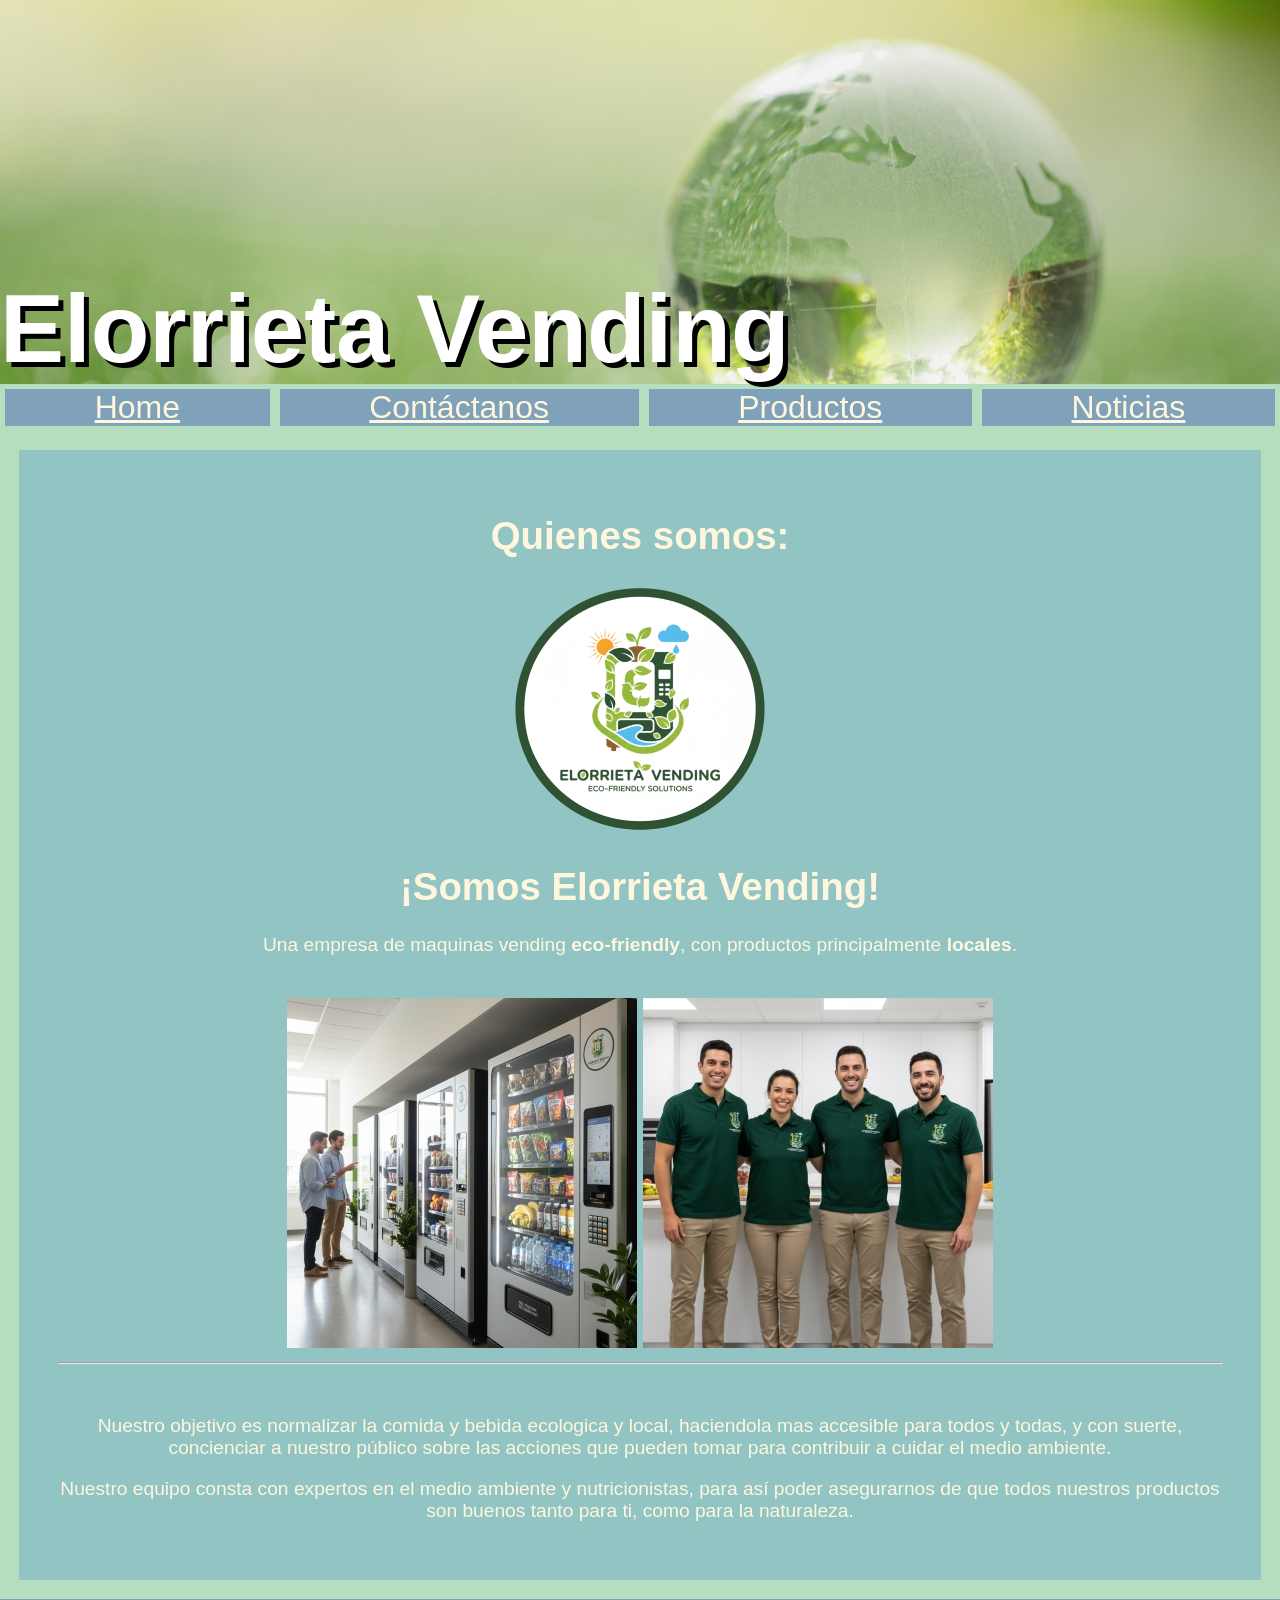
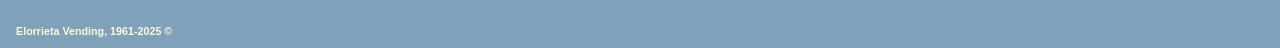
<file: index.html>
<!DOCTYPE html>
<html lang="en">
<head>
    <meta charset="UTF-8">
    <meta name="viewport" content="width=device-width, initial-scale=1.0">
    <meta name="language" content="es"/>
    <meta name="author" content="Julen Pérez"/>
    <meta name="owner" content="Elorrieta Vending"/>
    <meta name="description" content="La pagina web oficial de Elorrieta Vending."/>
    <meta name="keywords" content="eco-friendly, vending, naturaleza, venta, barato, economico, eco, español, bilbao, españa, refrescante, bebidas, agua, snacks, sal, dulce"/>
    <meta name="rating" content="general"/>
    <meta name="robot" content="index"/>
    <title>Home</title>
    <link rel="stylesheet" type="text/css" href="diseño/estilos.css">
    <link rel="icon" type="image/x-icon" href="imgs/Favicon.ico">
</head>
<body>
    <header>
        <h1 class="title"> Elorrieta Vending </h1>
        <nav>
            <div class="item"> <a href="index.html">Home</a> </div>
            <div class="item"> <a href="cont.html">Contáctanos</a> </div>
            <div class="item"> <a href="prod.html">Productos</a> </div>
            <div class="item"> <a href="not.html">Noticias</a> </div>
        </nav>
    </header>
    
    <div class="bd">
        <h1> Quienes somos: </h1>
        <img src="imgs/LogoPequeño.png"/>
        <h1>¡Somos <b>Elorrieta Vending</b>!</h1>
        <p> Una empresa de maquinas vending <b>eco-friendly</b>, con productos principalmente
            <b>locales</b>. </p> <br/>
        <img src="imgs/maquinas.jpg"/>
        <img src="imgs/employees.jpg"/>
        <hr/>
        <br/>
        <p>Nuestro objetivo es normalizar la comida y bebida ecologica y local, haciendola mas accesible para todos y todas, 
            y con suerte, concienciar a nuestro público sobre las acciones que pueden tomar para contribuir a cuidar el medio ambiente.</p>
        <p>Nuestro equipo consta con expertos en el medio ambiente y nutricionistas, para así 
            poder asegurarnos de que todos nuestros productos son buenos tanto para ti, como para la naturaleza.</p>
        </div>

    <footer>
        <h6>Elorrieta Vending, 1961-2025 ©</h6>
    </footer>
    
</body>
</html>
</file>
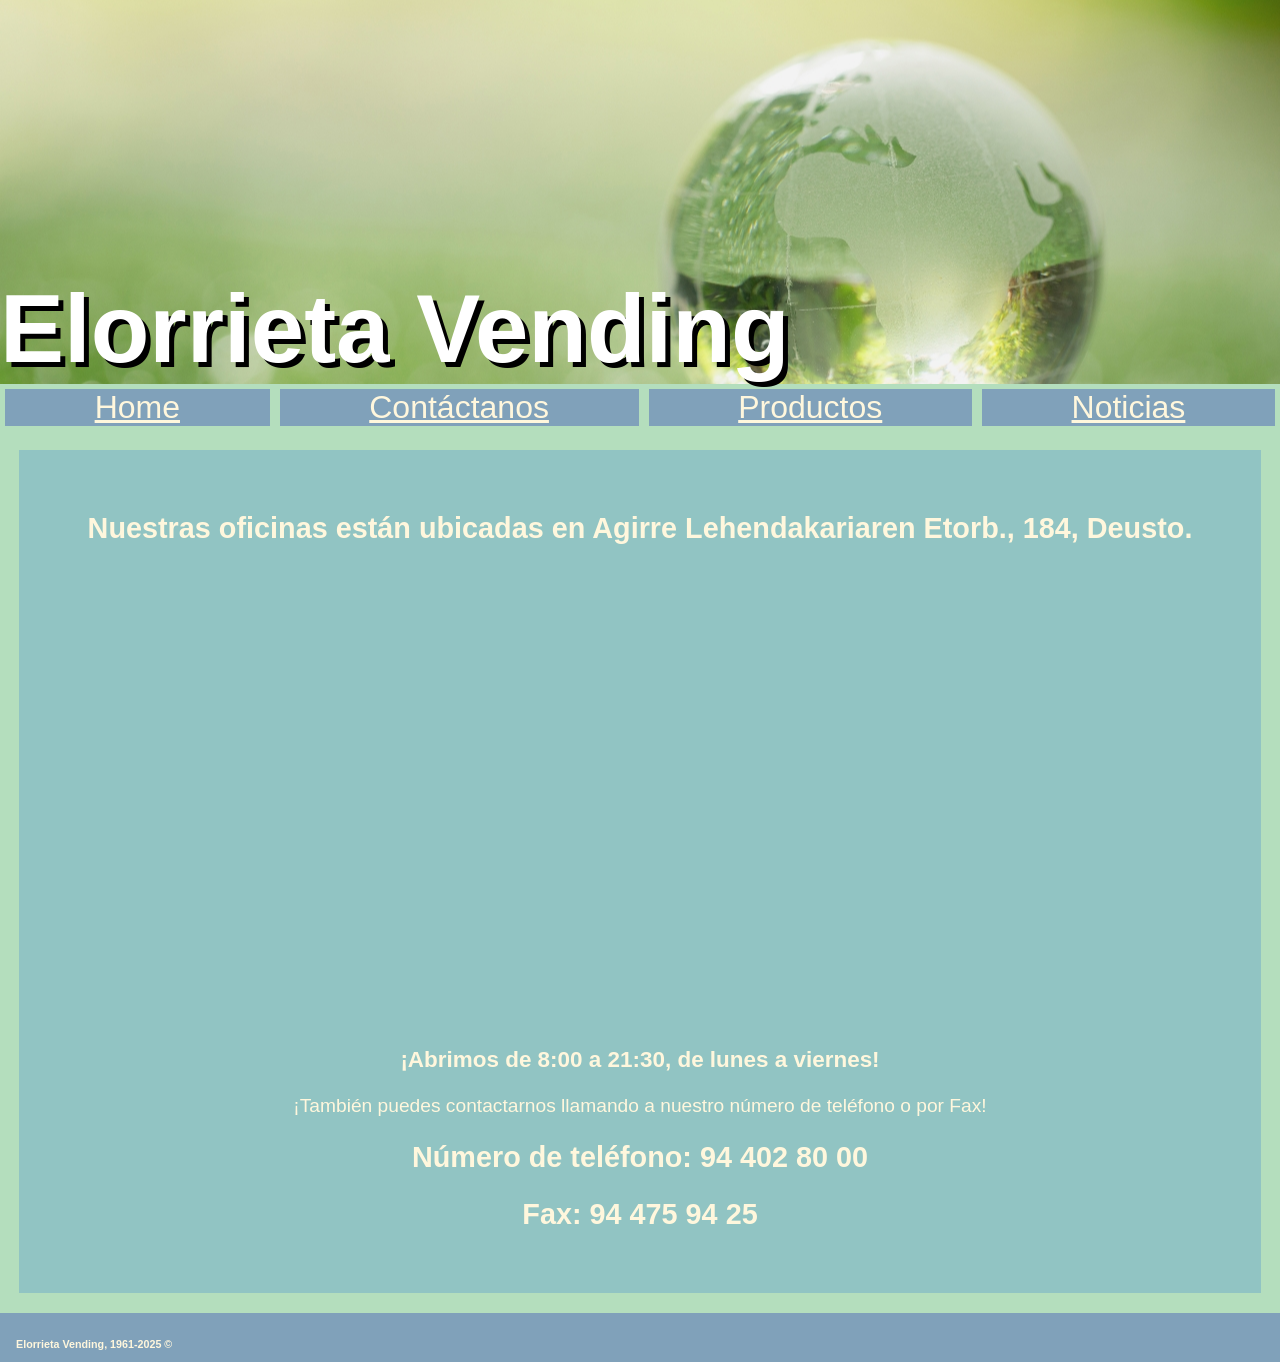
<file: cont.html>
<!DOCTYPE html>
<html lang="en">
<head>
    <meta charset="UTF-8">
    <meta name="viewport" content="width=device-width, initial-scale=1.0">
    <meta name="language" content="es"/>
    <meta name="author" content="Julen Pérez"/>
    <meta name="owner" content="Elorrieta Vending"/>
    <meta name="description" content="La pagina web oficial de Elorrieta Vending."/>
    <meta name="keywords" content="eco-friendly, vending, naturaleza, venta, barato, economico, eco, español, bilbao, españa, refrescante, bebidas, agua, snacks, sal, dulce"/>
    <meta name="rating" content="general"/>
    <meta name="robot" content="noindex"/>
    <title>Contáctanos</title>
    <link rel="stylesheet" type="text/css" href="diseño/estilos.css">
    <link rel="icon" type="image/x-icon" href="imgs/Favicon.ico">
</head>
<body>
    <header>
        <h1 class="title"> Elorrieta Vending </h1>
        <nav>
            <div class="item"> <a href="index.html">Home</a> </div>
            <div class="item"> <a href="cont.html">Contáctanos</a> </div>
            <div class="item"> <a href="prod.html">Productos</a> </div>
            <div class="item"> <a href="not.html">Noticias</a> </div>
        </nav>
    </header>
    
    <div class="bd">
        <h2>Nuestras oficinas están ubicadas en <b>Agirre Lehendakariaren Etorb., 184, Deusto</b>.</h2>
        <iframe src="https://www.google.com/maps/embed?pb=!1m18!1m12!1m3!1d158.67618683699035!2d-2.9650987058417764!3d43.28399200644934!2m3!1f42.971834634811735!2f45.0075845484222!3f0!3m2!1i1024!2i768!4f35!3m3!1m2!1s0xd4e507052ed4917%3A0xec69922dea02910b!2sCIFP%20Elorrieta%20Erreka%20Mari%20LHII!5e1!3m2!1ses!2ses!4v1761059114499!5m2!1ses!2ses" width="600" height="450" style="border:0;" allowfullscreen="" loading="lazy" referrerpolicy="no-referrer-when-downgrade"></iframe>
        <h3>¡Abrimos de 8:00 a 21:30, de lunes a viernes!</h3>
        <p>¡También puedes contactarnos llamando a nuestro número de teléfono o por Fax!</p>
        <h2><b>Número de teléfono</b>: 94 402 80 00</h2>
        <h2><b>Fax</b>: 94 475 94 25</h2>
    </div>

    <footer>
        <h6>Elorrieta Vending, 1961-2025 ©</h6>
    </footer>
    
</body>
</html>
</file>
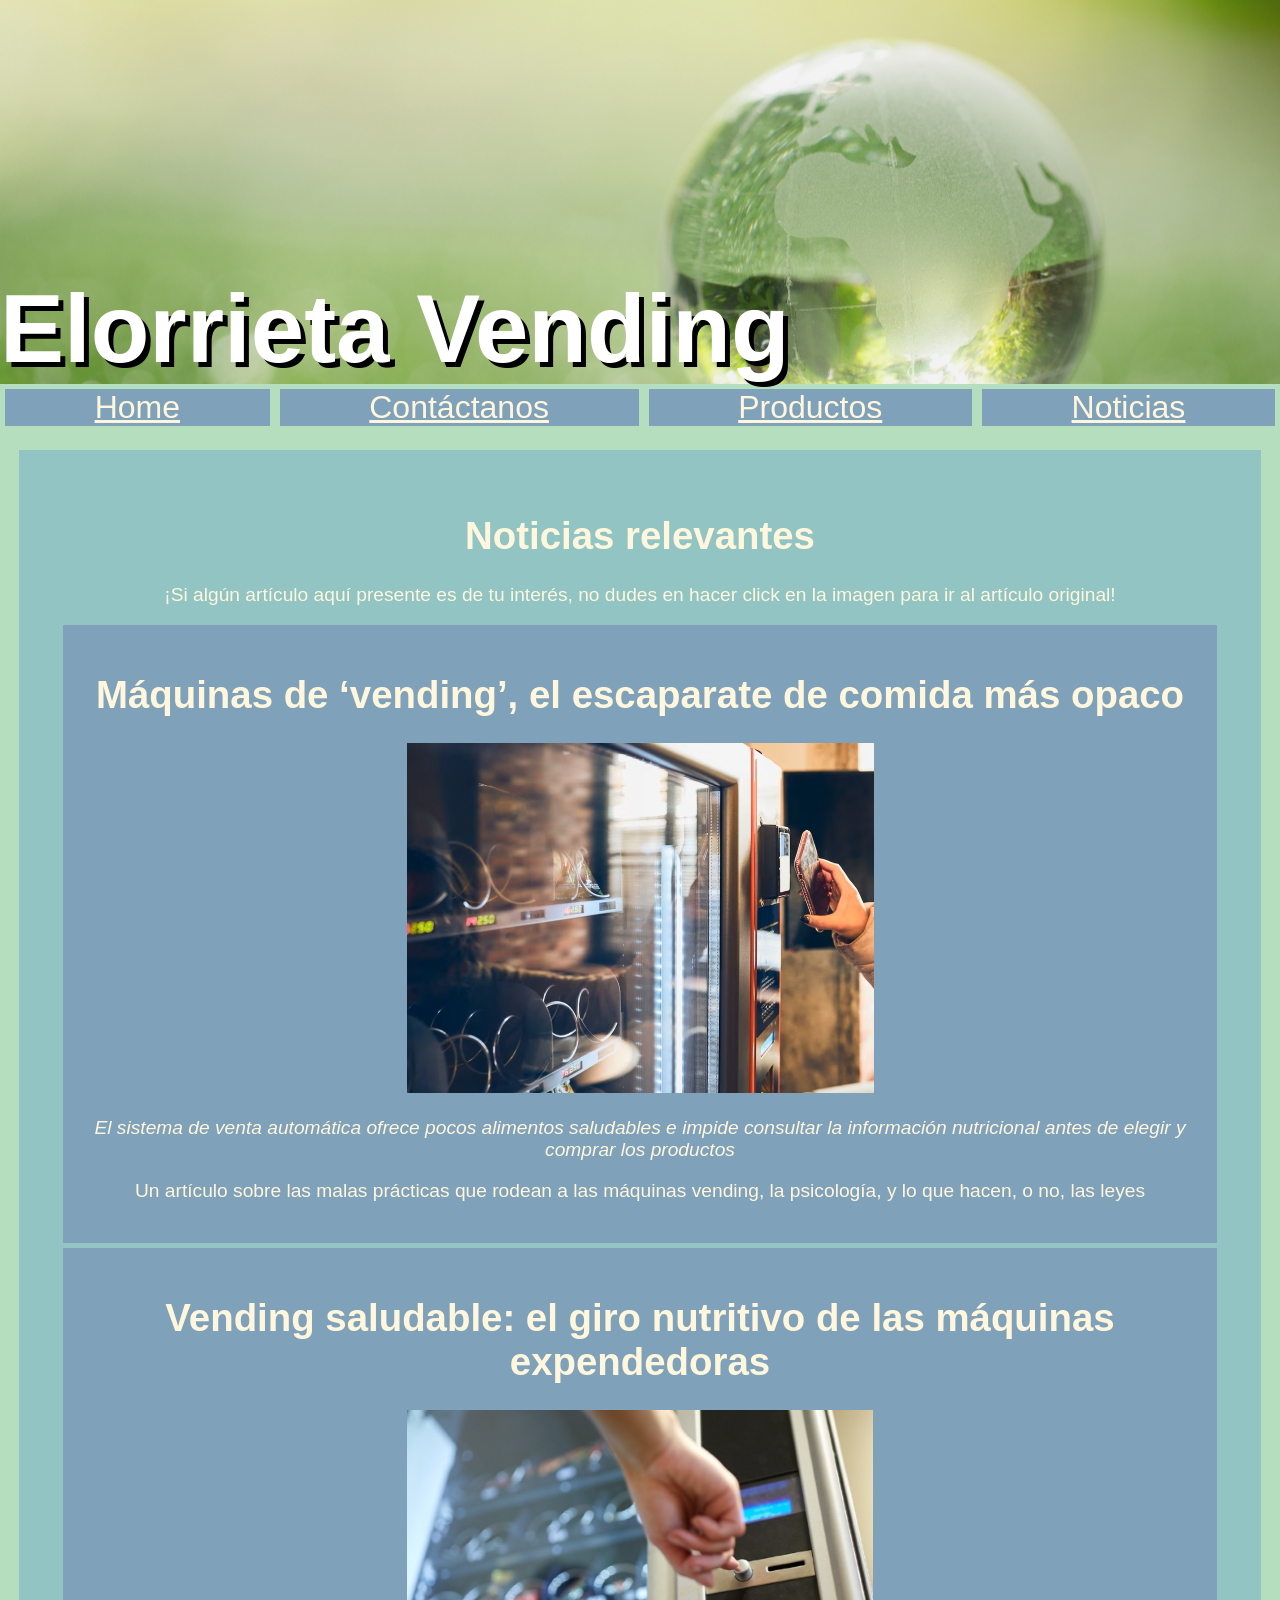
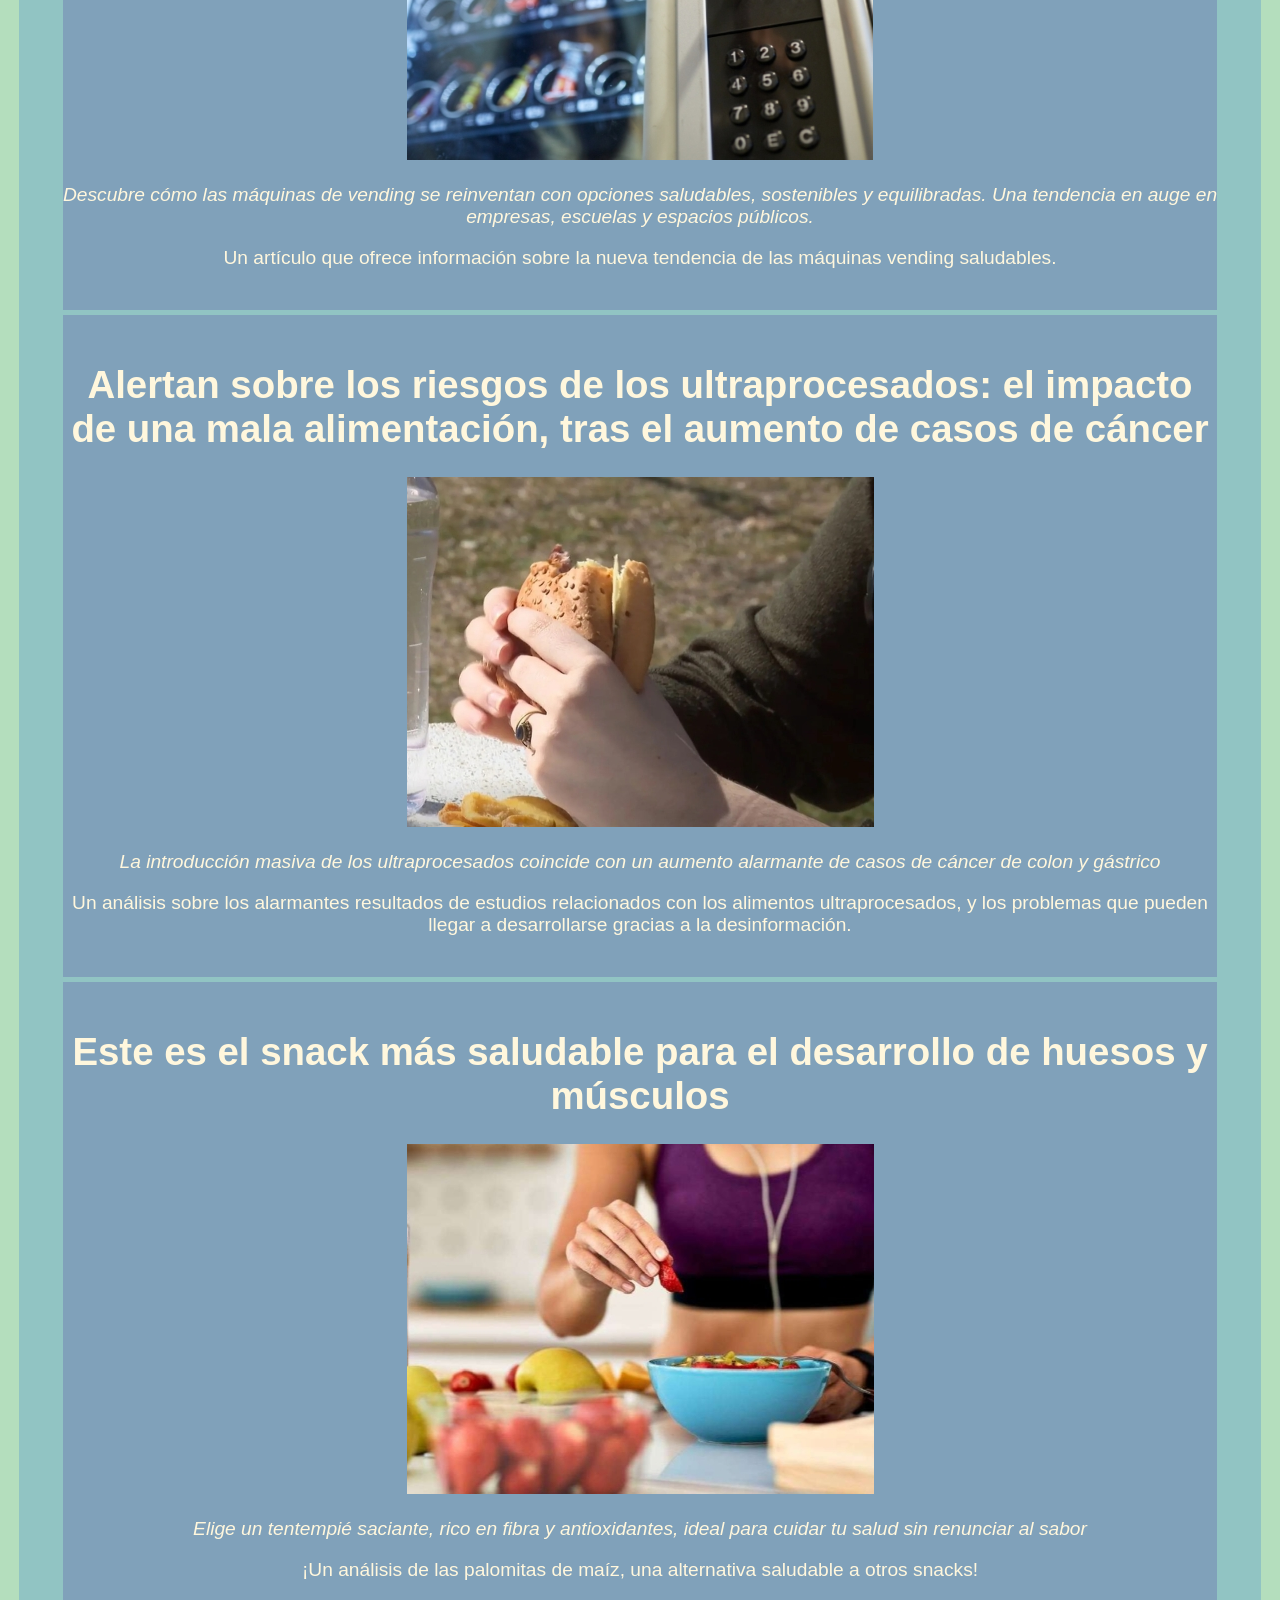
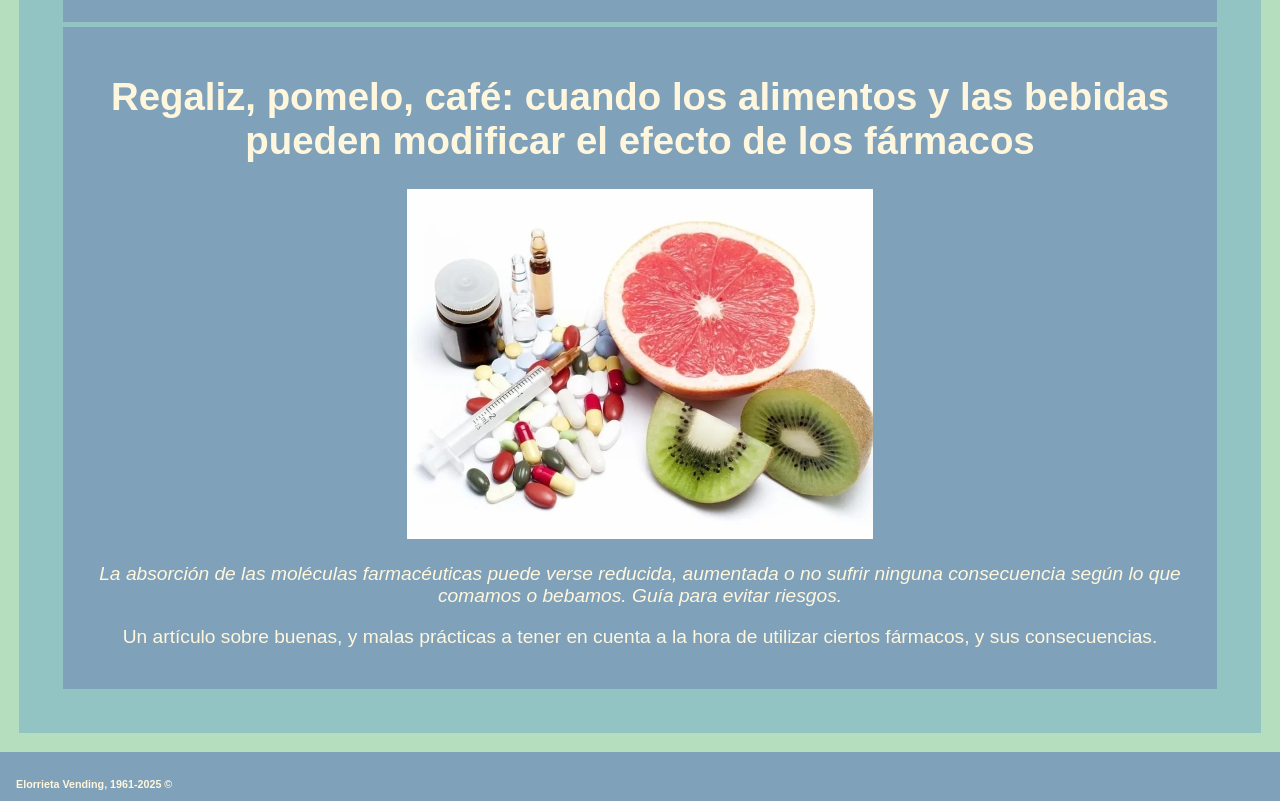
<file: not.html>
<!DOCTYPE html>
<html lang="en">
<head>
    <meta charset="UTF-8">
    <meta name="viewport" content="width=device-width, initial-scale=1.0">
    <meta name="language" content="es"/>
    <meta name="author" content="Julen Pérez"/>
    <meta name="owner" content="Elorrieta Vending"/>
    <meta name="description" content="La pagina web oficial de Elorrieta Vending."/>
    <meta name="keywords" content="eco-friendly, vending, naturaleza, venta, barato, economico, eco, español, bilbao, españa, refrescante, bebidas, agua, snacks, sal, dulce"/>
    <meta name="rating" content="general"/>
    <meta name="robot" content="noindex"/>
    <title>Noticias</title>
    <link rel="stylesheet" type="text/css" href="diseño/estilos.css">
    <link rel="icon" type="image/x-icon" href="imgs/Favicon.ico">
</head>
<body>
    <header>
        <h1 class="title"> Elorrieta Vending </h1>
        <nav>
            <div class="item"> <a href="index.html">Home</a> </div>
            <div class="item"> <a href="cont.html">Contáctanos</a> </div>
            <div class="item"> <a href="prod.html">Productos</a> </div>
            <div class="item"> <a href="not.html">Noticias</a> </div>
        </nav>
    </header>
    
    <div class="bd">
        <h1> Noticias relevantes </h1>
        <p>¡Si algún artículo aquí presente es de tu interés, no dudes en hacer click en la imagen para ir al artículo original!</p>
        
        <div class="item"> <br/>
            <h1>Máquinas de ‘vending’, el escaparate de comida más opaco</h1>
            <a href="https://elpais.com/gastronomia/2023-04-30/maquinas-de-vending-el-escaparate-de-comida-mas-opaco.html" target="_blank">
                <img  src="imgs/noticias/1.jpg"/>
            </a>
            <br/>
            <p> <i>El sistema de venta automática ofrece pocos alimentos saludables e impide consultar la información nutricional antes de elegir y comprar los productos </i> </p>
            <p>Un artículo sobre las malas prácticas que rodean a las máquinas vending, la psicología, y lo que hacen, o no, las leyes</p>
            <br/>
        </div>
        <div class="item"> <br/>
            <h1>Vending saludable: el giro nutritivo de las máquinas expendedoras</h1>
            <a href="https://www.excelenciasgourmet.com/es/vending-saludable" target="_blank">
                <img  src="imgs/noticias/2.jpg"/>
            </a>
            <br/>
            <p> <i>Descubre cómo las máquinas de vending se reinventan con opciones saludables, sostenibles y equilibradas. Una tendencia en auge en empresas, escuelas y espacios públicos.</i> </p>
            <p>Un artículo que ofrece información sobre la nueva tendencia de las máquinas vending saludables.</p>
            <br/>
        </div>
        <div class="item"> <br/>
            <h1>Alertan sobre los riesgos de los ultraprocesados: el impacto de una mala alimentación, tras el aumento de casos de cáncer</h1>
            <a href="https://www.cuatro.com/noticias/sociedad/20250927/alertan-riesgos-alimentos-ultraprocesados-alimentacion-aumento-casos-cancer_18_016705592.html" target="_blank">
                <img  src="imgs/noticias/3.jpg"/>
            </a>
            <br/>
            <p> <i>La introducción masiva de los ultraprocesados coincide con un aumento alarmante de casos de cáncer de colon y gástrico</i> </p>
            <p>Un análisis sobre los alarmantes resultados de estudios relacionados con los alimentos ultraprocesados, y los problemas que pueden llegar a desarrollarse gracias a la desinformación.</p>
            <br/>
        </div>
        <div class="item"> <br/>
            <h1>Este es el snack más saludable para el desarrollo de huesos y músculos</h1>
            <a href="https://www.vozpopuli.com/bienestar/este-es-el-snack-mas-saludable-para-el-desarrollo-de-huesos-y-musculos.html" target="_blank">
                <img  src="imgs/noticias/4.jpg"/>
            </a>
            <br/>
            <p> <i>Elige un tentempié saciante, rico en fibra y antioxidantes, ideal para cuidar tu salud sin renunciar al sabor</i> </p>
            <p>¡Un análisis de las palomitas de maíz, una alternativa saludable a otros snacks!</p>
            <br/>
        </div>
        <div class="item"> <br/>
            <h1>Regaliz, pomelo, café: cuando los alimentos y las bebidas pueden modificar el efecto de los fármacos</h1>
            <a href="https://www.elmundo.es/ciencia-y-salud/salud/2025/10/14/68ee6f16fdddff245b8b45c9.html" target="_blank">
                <img  src="imgs/noticias/5.jpg"/>
            </a>
            <br/>
            <p> <i>La absorción de las moléculas farmacéuticas puede verse reducida, aumentada o no sufrir ninguna consecuencia según lo que comamos o bebamos. Guía para evitar riesgos.</i> </p>
            <p>Un artículo sobre buenas, y malas prácticas a tener en cuenta a la hora de utilizar ciertos fármacos, y sus consecuencias.</p>
            <br/>
        </div>
    </div>

    <footer>
        <h6>Elorrieta Vending, 1961-2025 ©</h6>
    </footer>
    
</body>
</html>
</file>
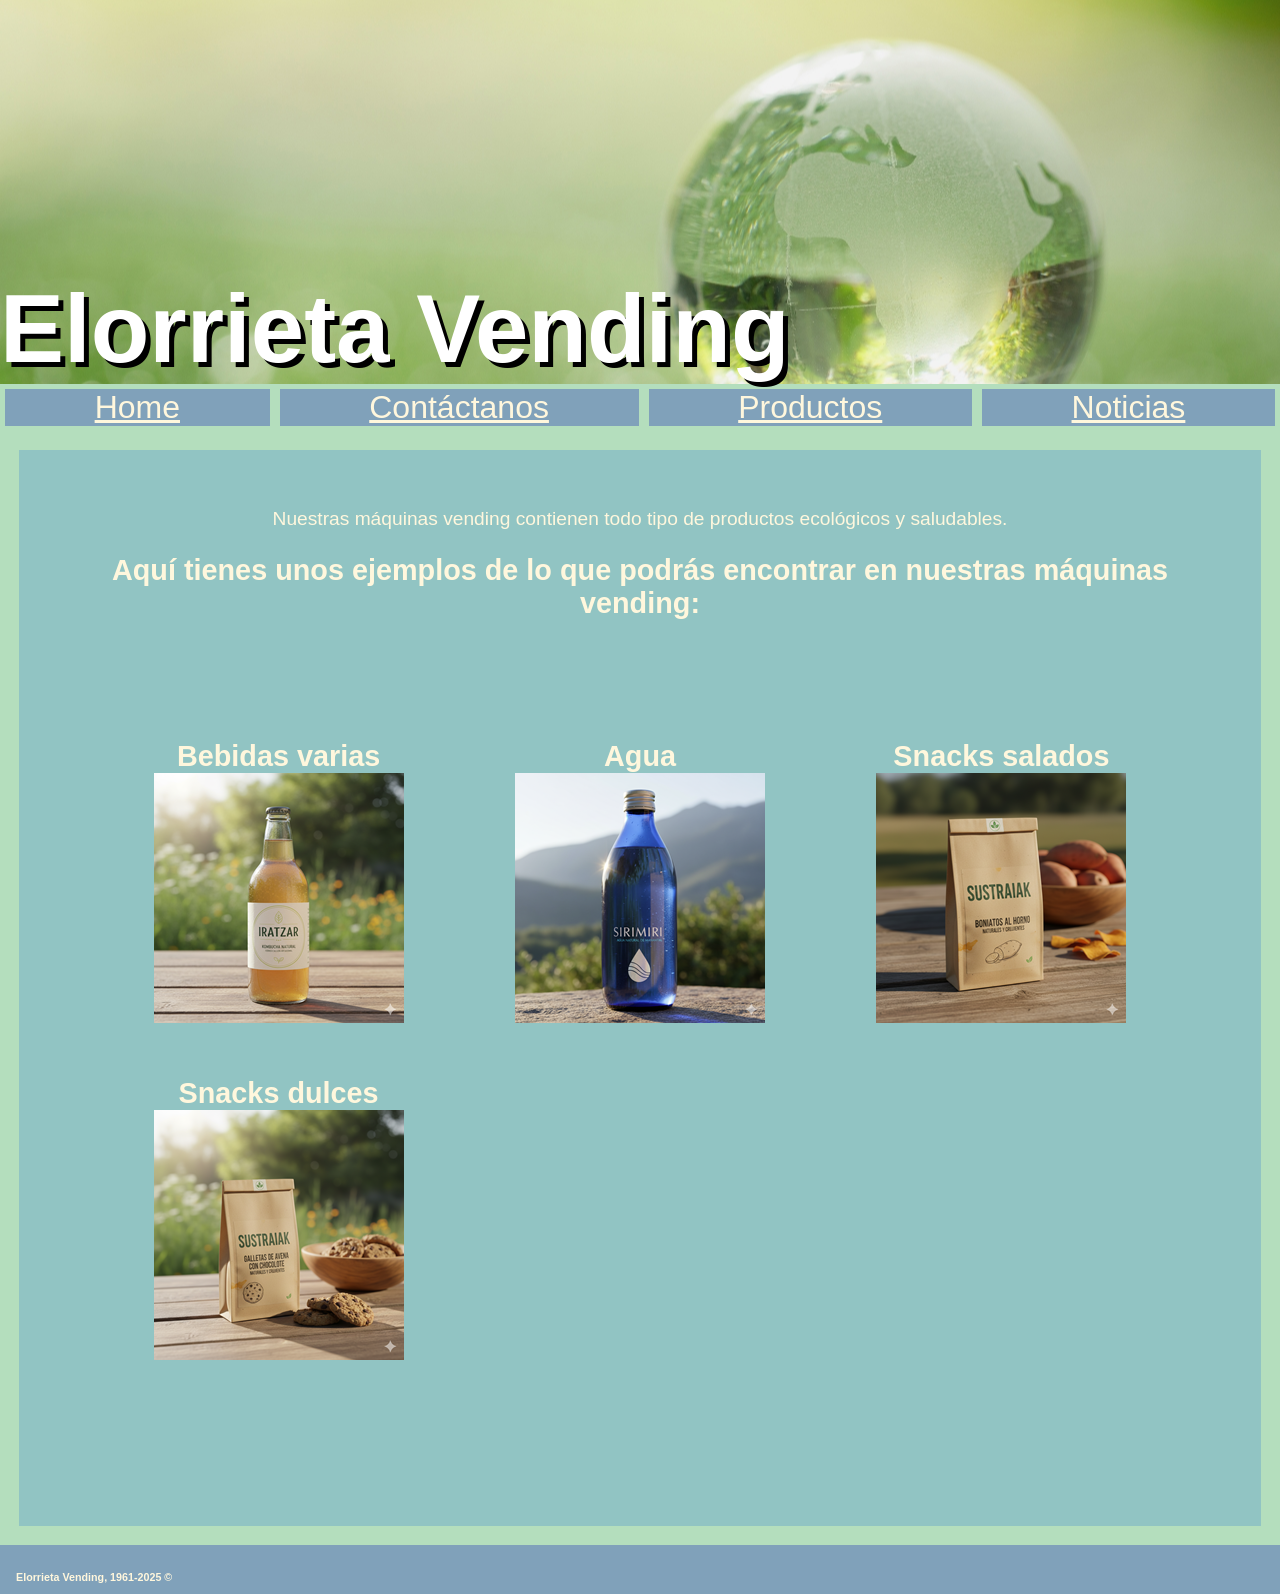
<file: prod.html>
<!DOCTYPE html>
<html lang="en">
<head>
    <meta charset="UTF-8">
    <meta name="viewport" content="width=device-width, initial-scale=1.0">
    <meta name="language" content="es"/>
    <meta name="author" content="Julen Pérez"/>
    <meta name="owner" content="Elorrieta Vending"/>
    <meta name="description" content="La pagina web oficial de Elorrieta Vending."/>
    <meta name="keywords" content="eco-friendly, vending, naturaleza, venta, barato, economico, eco, español, bilbao, españa, refrescante, bebidas, agua, snacks, sal, dulce"/>
    <meta name="rating" content="general"/>
    <meta name="robot" content="noindex"/>
    <title>Productos</title>
    <link rel="stylesheet" type="text/css" href="diseño/estilos.css">
    <link rel="icon" type="image/x-icon" href="imgs/Favicon.ico">
</head>
<body>
    <header>
        <h1 class="title"> Elorrieta Vending </h1>
        <nav>
            <div class="item"> <a href="index.html">Home</a> </div>
            <div class="item"> <a href="cont.html">Contáctanos</a> </div>
            <div class="item"> <a href="prod.html">Productos</a> </div>
            <div class="item"> <a href="not.html">Noticias</a> </div>
        </nav>
    </header>
    
    <div class="bd">
        <p>Nuestras máquinas vending contienen todo tipo de productos ecológicos y saludables.</p>
        <h2>Aquí tienes unos ejemplos de lo que podrás encontrar en nuestras máquinas vending:</h2>

        <div class="pro">
            <h2>Bebidas varias
                <br/>
                <img src="imgs/kombucha.png"/>
            </h2>
                
            <h2>Agua
                <br/>
                <img src="imgs/agua (2).png"/>
            </h2>
            <h2>Snacks salados
                <br/>
                <img src="imgs/boniatos.png"/>
            </h2>
            <h2>Snacks dulces
                <br/>
                <img src="imgs/galletas.png"/>
            </h2>
        </div>
    </div>

    <footer>
        <h6>Elorrieta Vending, 1961-2025 ©</h6>
    </footer>
    
</body>
</html>
</file>
<file: diseño/estilos.css>
body {
    background-color: #B4DEBD;
    color: #FFF7DD;
    font-family:'Gill Sans', 'Gill Sans MT', Calibri, 'Trebuchet MS', sans-serif;
    font-size: 1em;
    margin: 0%; padding: 0%;
}

nav {
    /*flexbox propiedades*/
    display: flex;
    flex-flow: row nowrap;
    justify-content: center;
    align-items: center;
    font-size: 2em;
    height: auto;
}

.pro {
    display: flex;
    flex-flow: row wrap;
    justify-content:space-between;
    align-items: center;
    margin: 5em;
}

/*colores: verde #B4DEBD - azul #80A1BA - amarillo #FFF7DD */

.item {
    background-color: #80A1BA;
    margin: 5px;
    text-align: center;
    vertical-align: middle;
    flex-grow: 1;
}

.title {
    font-size: 6em;
    color: rgb(255, 255, 255);
    text-shadow: 5px 5px black;
    background-image:url(../hbg.jpg);
    background-size: cover;
    background-position: center;
    height: 4em;
    align-content: end;
    margin: 0%;
}

.bd {
    margin: 1em;
    padding: 2em;
    background-color: #91C4C3;
    color: #FFF7DD;
    text-align: center;
    font-size: 1.2em;
}

footer{
    padding-left: 1em;
    padding-top: 1px;
    height: 3em;
    background-color: #80A1BA;
}

a:visited, a:link {
    color: #FFF7DD;
}
</file>
